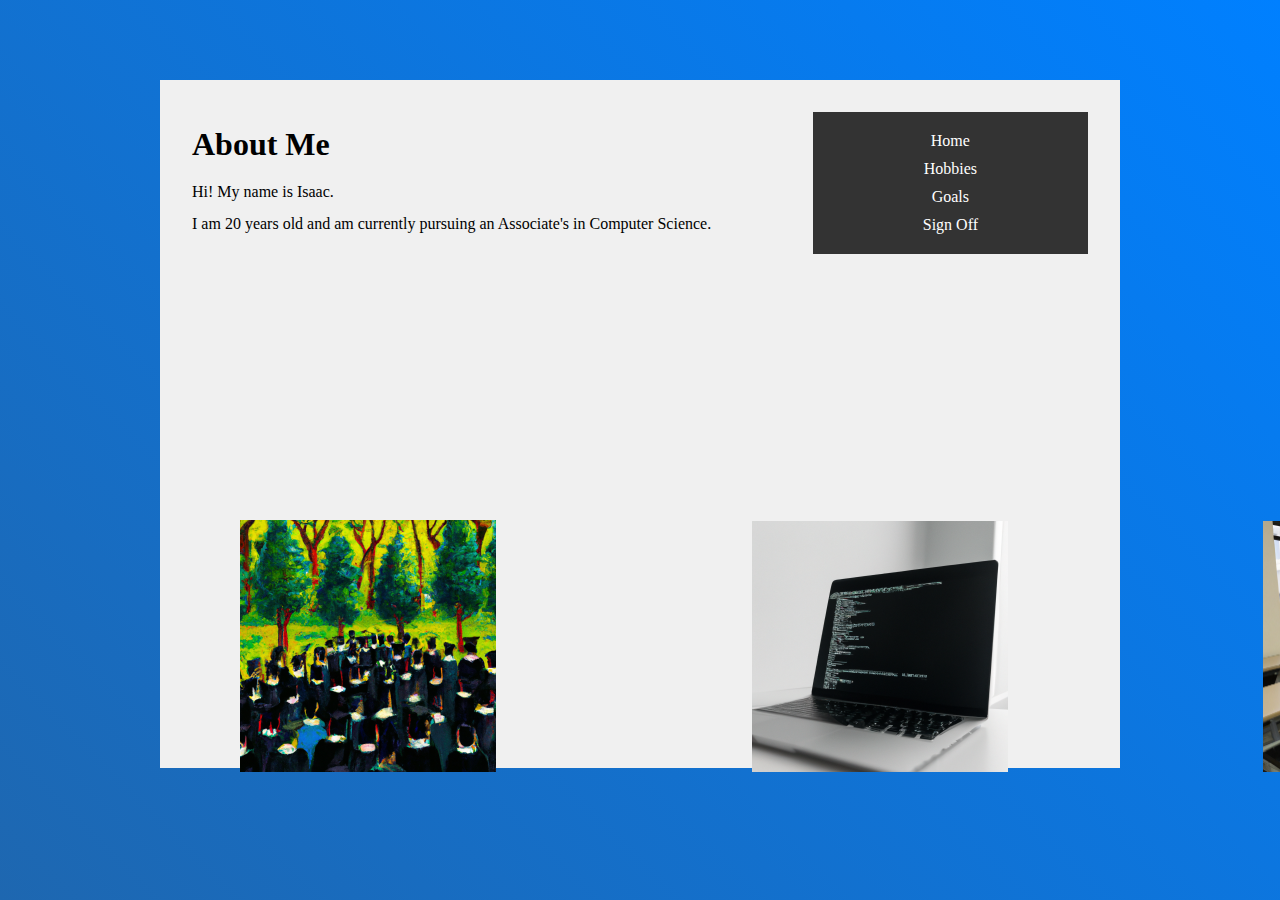
<file: index.html>
<!DOCTYPE html>
<html lang="en">

<head>
    <meta charset="UTF-8">
    <meta name="viewport" content="width=device-width, initial-scale=1.0">
    <title>About Me</title>
    <link href="https://cdn.jsdelivr.net/npm/bootstrap@5.3.1/dist/css/bootstrap.min.css" rel="stylesheet"
        integrity="sha384-4bw+/aepP/YC94hEpVNVgiZdgIC5+VKNBQNGCHeKRQN+PtmoHDEXuppvnDJzQIu9" crossorigin="anonymous">
    <link rel="stylesheet" href="styles.css">
</head>

<body>
    <!--Name: Isaac Vaughn
        Date: 8/24/23
        Class: WEB SITE DEVELOPMENT II (CIS-131-W01)-->

    <div class="content">

        <!--Main Content of the Page-->
        <div id="mainTxt">
            <h1>About Me</h1>
            <p>Hi! My name is Isaac.<br>
                I am 20 years old and am currently pursuing an Associate's in Computer Science.
            </p>
        </div>

        <!--Navbar-->
        <nav>
            <ul class="nav-list">
                <li><a href="index.html">Home</a></li>
                <li><a href="fun.html">Hobbies</a></li>
                <li><a href="goals.html">Goals</a></li>
                <li><a href="form.html">Sign Off</a></li>
            </ul>
        </nav>
    </div>

    <!--Images-->
    <div class="images">
        <img src="images/graduation.png" alt="a graduation painting">
        <img src="images/coding.png" alt="a laptop with code on it">
        <img src="images/classroom.png" alt="an empty classroom">
    </div>
</body>

</html>
</file>
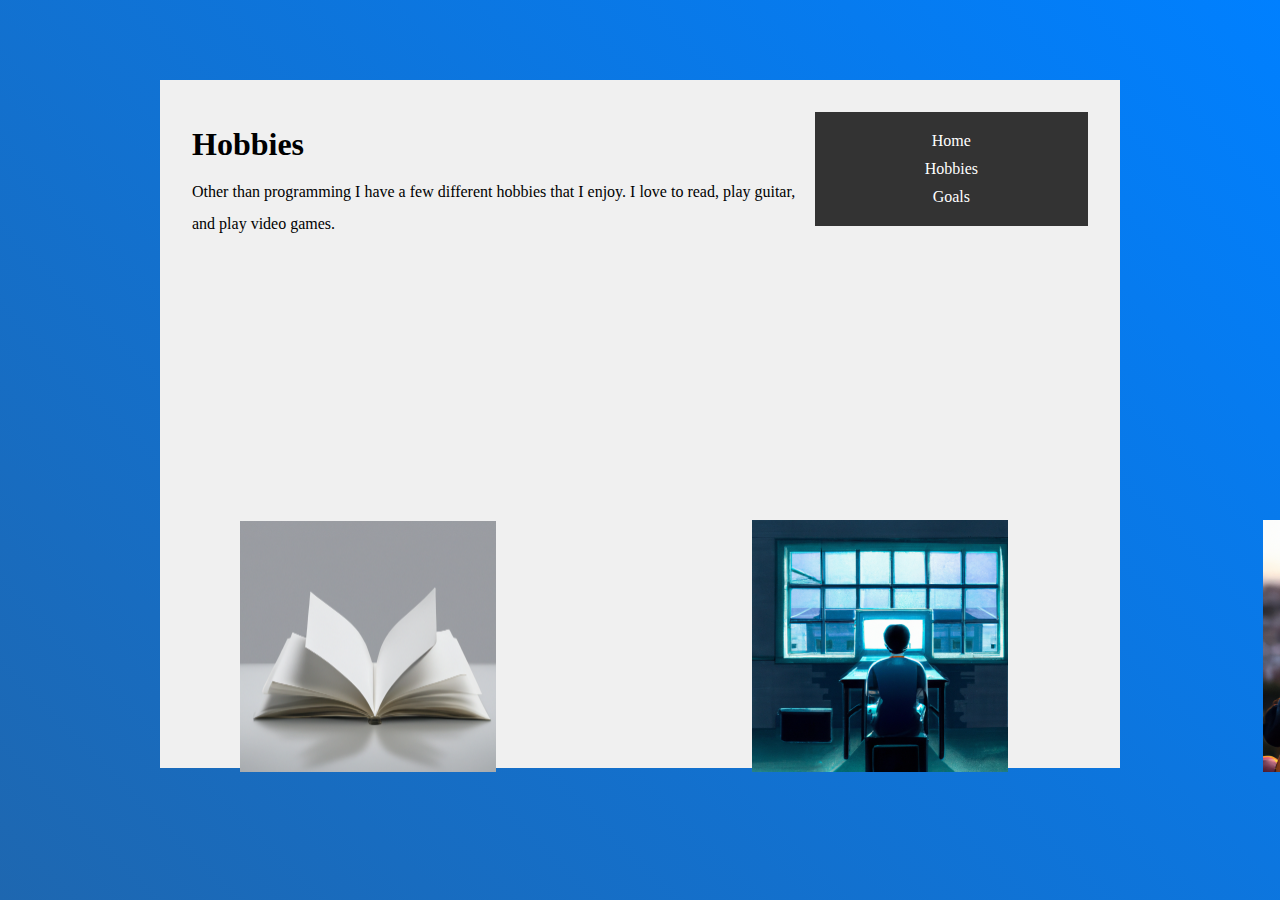
<file: fun.html>
<!DOCTYPE html>
<html lang="en">

<head>
    <meta charset="UTF-8">
    <meta name="viewport" content="width=device-width, initial-scale=1.0">
    <title>About Me</title>
    <link href="https://cdn.jsdelivr.net/npm/bootstrap@5.3.1/dist/css/bootstrap.min.css" rel="stylesheet"
        integrity="sha384-4bw+/aepP/YC94hEpVNVgiZdgIC5+VKNBQNGCHeKRQN+PtmoHDEXuppvnDJzQIu9" crossorigin="anonymous">
    <link rel="stylesheet" href="styles.css">
</head>

<body>
    <!--Name: Isaac Vaughn
        Date: 8/24/23
        Class: WEB SITE DEVELOPMENT II (CIS-131-W01)-->

    <div class="content">

        <!--Main Content of the Page-->
        <div id="mainTxt">
            <h1>Hobbies</h1>
            <p>Other than programming I have a few different hobbies that I enjoy. I love to read, play guitar, and
                play video games. <br>
            </p>
        </div>

        <!--Navbar-->
        <nav>
            <ul class="nav-list">
                <li><a href="index.html">Home</a></li>
                <li><a href="fun.html">Hobbies</a></li>
                <li><a href="goals.html">Goals</a></li>
            </ul>
        </nav>

    </div>

    <!--Images-->
    <div class="images">
        <img src="images/book.png" alt="an open book">
        <img src="images/gaming.png" alt="someone playing video games">
        <img src="images/guitar.png" alt="guitar player looking at the sunset">
    </div>
</body>

</html>
</file>
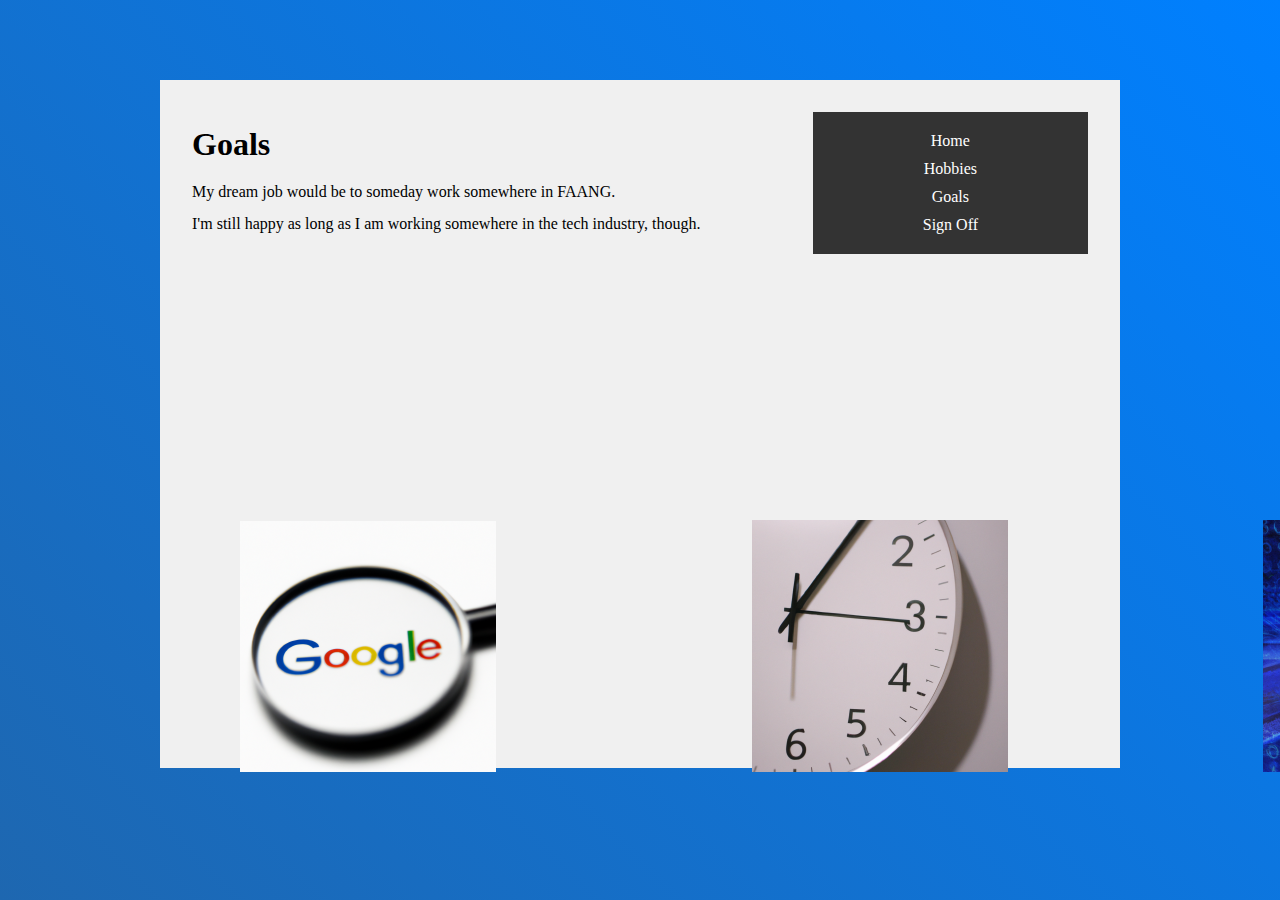
<file: goals.html>
<!DOCTYPE html>
<html lang="en">

<head>
    <meta charset="UTF-8">
    <meta name="viewport" content="width=device-width, initial-scale=1.0">
    <title>About Me</title>
    <link href="https://cdn.jsdelivr.net/npm/bootstrap@5.3.1/dist/css/bootstrap.min.css" rel="stylesheet"
        integrity="sha384-4bw+/aepP/YC94hEpVNVgiZdgIC5+VKNBQNGCHeKRQN+PtmoHDEXuppvnDJzQIu9" crossorigin="anonymous">
    <link rel="stylesheet" href="styles.css">
</head>

<body>
    <!--Name: Isaac Vaughn
        Date: 8/24/23
        Class: WEB SITE DEVELOPMENT II (CIS-131-W01)-->

    <div class="content">

        <!--Main Content of the Page-->
        <div id="mainTxt">
            <h1>Goals</h1>
            <p>My dream job would be to someday work somewhere in FAANG. <br>
                I'm still happy as long as I am working somewhere in the tech industry, though.
            </p>
        </div>

        <!--Navbar-->
        <nav>
            <ul class="nav-list">
                <li><a href="index.html">Home</a></li>
                <li><a href="fun.html">Hobbies</a></li>
                <li><a href="goals.html">Goals</a></li>
                <li><a href="form.html">Sign Off</a></li>
            </ul>
        </nav>
    </div>

    <!--Images-->
    <div class="images">
        <img src="images/google.png" alt="">
        <img src="images/clock.png" alt="">
        <img src="images/tech.png" alt="">
    </div>
</body>

</html>
</file>
<file: styles.css>
* {
  padding: 0%;
  margin: 0%;
}

body {
  background: linear-gradient(45deg, #1e67b0, #0080ff);
  background-size: cover;
  background-attachment: fixed;
}

/*Page Content Styles*/
.content {
  display: flex;
  align-items: flex-start;
  position: relative;
  padding: 2em;
  margin: 5em 10em 5em 10em;
  background-color: #f0f0f0;
  width: auto;
  height: 39em;

}

#mainTxt {
  flex: 1;
  line-height: 2;
}

/*Navbar Styles*/
nav {
  background-color: #333;
  color: #fff;
  padding: 10px;
}

.nav-list {
  list-style: none;
  padding: 0;
  margin: 0;
  text-align: right;
}

li {
  margin: 10px 100px;
  text-align: center;
}

a {
  text-decoration: none;
  color: #fff;
}

a:hover {
  text-decoration: underline;
}

/*Img styles*/
.images {
    position: absolute;
    bottom: 8em;
    display: flex;
    justify-content: space-between;
    align-items: flex-end;
    width: 100%;
    padding: 0 15em;
  }
  
  img {
    width: 20%;
    height: auto;
    margin: 0 1px 0 0;
  }

  /*Form Styles*/
  button{
    padding: 2px;
    background-color: #0080ff;
    color: white;
  }
</file>
